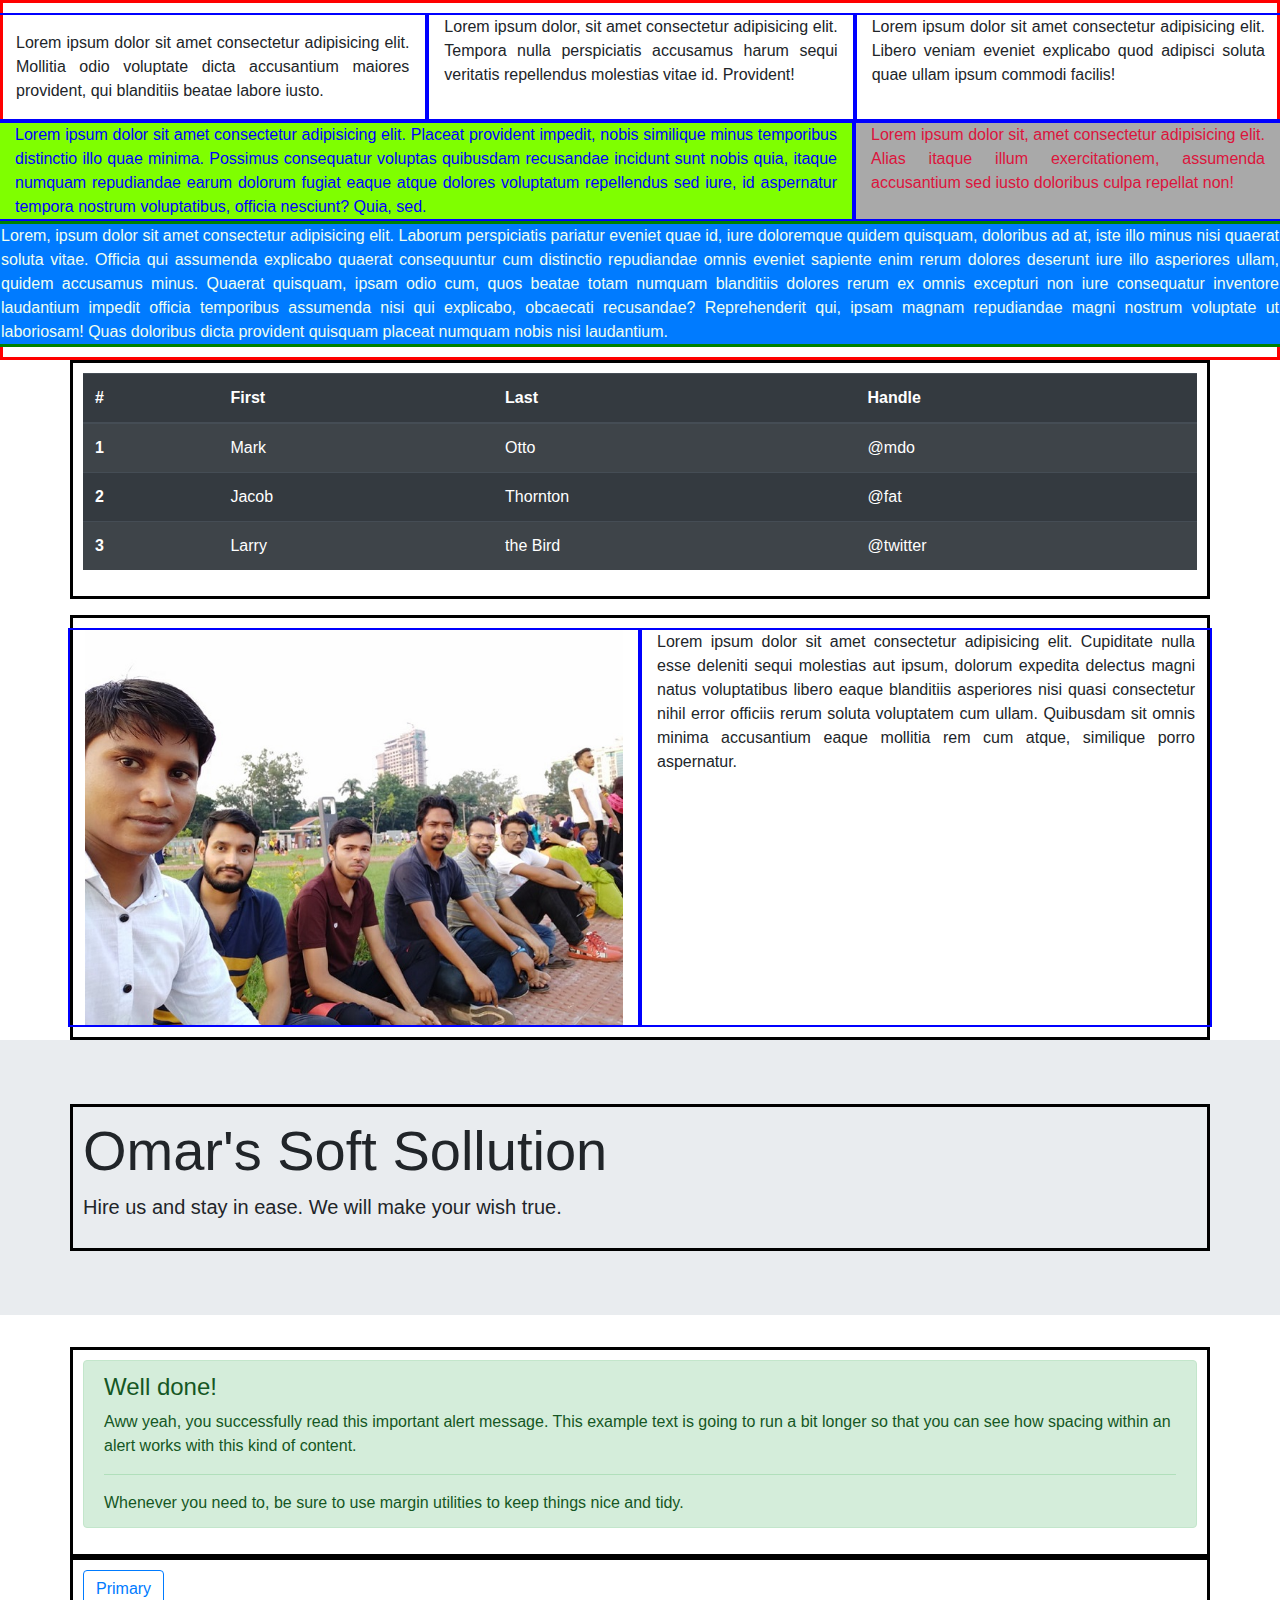
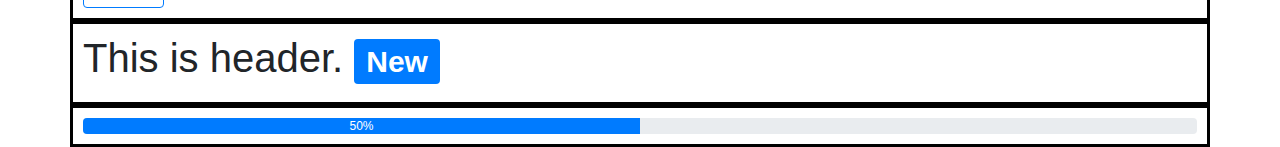
<file: index.html>
<!doctype html>
<html lang="en">

<head>
  <!-- Required meta tags -->
  <meta charset="utf-8">
  <meta name="viewport" content="width=device-width, initial-scale=1, shrink-to-fit=no">

  <!-- Bootstrap CSS -->
  <link rel="stylesheet" href="https://stackpath.bootstrapcdn.com/bootstrap/4.5.2/css/bootstrap.min.css"
    integrity="sha384-JcKb8q3iqJ61gNV9KGb8thSsNjpSL0n8PARn9HuZOnIxN0hoP+VmmDGMN5t9UJ0Z" crossorigin="anonymous">
  <link rel="stylesheet" href="/CSS/style.css">
  <title>Welcome to my site</title>
</head>

<body>
  <div class="container-fluid">
    <div class="row">
      <div class="col p-3">
        Lorem ipsum dolor sit amet consectetur adipisicing elit. Mollitia odio voluptate dicta accusantium maiores
        provident, qui blanditiis beatae labore iusto.
      </div>
      <div class="col">
        Lorem ipsum dolor, sit amet consectetur adipisicing elit. Tempora nulla perspiciatis accusamus harum sequi
        veritatis repellendus molestias vitae id. Provident!
      </div>
      <div class="col">
        Lorem ipsum dolor sit amet consectetur adipisicing elit. Libero veniam eveniet explicabo quod adipisci soluta
        quae ullam ipsum commodi facilis!
      </div>
    </div>
    <div class="row">
      <div class="col-8">
        Lorem ipsum dolor sit amet consectetur adipisicing elit. Placeat provident impedit, nobis similique minus
        temporibus distinctio illo quae minima. Possimus consequatur voluptas quibusdam recusandae incidunt sunt nobis
        quia, itaque numquam repudiandae earum dolorum fugiat eaque atque dolores voluptatum repellendus sed iure, id
        aspernatur tempora nostrum voluptatibus, officia nesciunt? Quia, sed.
      </div>
      <div class="col-4">
        Lorem ipsum dolor sit, amet consectetur adipisicing elit. Alias itaque illum exercitationem, assumenda
        accusantium sed iusto doloribus culpa repellat non!
      </div>
      <div class="row">
        <div class="col-12 bg-primary ">
          Lorem, ipsum dolor sit amet consectetur adipisicing elit. Laborum perspiciatis pariatur eveniet quae id, iure
          doloremque quidem quisquam, doloribus ad at, iste illo minus nisi quaerat soluta vitae. Officia qui assumenda
          explicabo quaerat consequuntur cum distinctio repudiandae omnis eveniet sapiente enim rerum dolores deserunt
          iure illo asperiores ullam, quidem accusamus minus. Quaerat quisquam, ipsam odio cum, quos beatae totam
          numquam blanditiis dolores rerum ex omnis excepturi non iure consequatur inventore laudantium impedit officia
          temporibus assumenda nisi qui explicabo, obcaecati recusandae? Reprehenderit qui, ipsam magnam repudiandae
          magni nostrum voluptate ut laboriosam! Quas doloribus dicta provident quisquam placeat numquam nobis nisi
          laudantium.
        </div>
      </div>
    </div>
  </div>

  <!-- this is table section  -->
  <div class="container mb-3">
    <table class="table table-striped table-dark mb-3">
      <thead>
        <tr>
          <th scope="col">#</th>
          <th scope="col">First</th>
          <th scope="col">Last</th>
          <th scope="col">Handle</th>
        </tr>
      </thead>
      <tbody>
        <tr>
          <th scope="row">1</th>
          <td>Mark</td>
          <td>Otto</td>
          <td>@mdo</td>
        </tr>
        <tr>
          <th scope="row">2</th>
          <td>Jacob</td>
          <td>Thornton</td>
          <td>@fat</td>
        </tr>
        <tr>
          <th scope="row">3</th>
          <td>Larry</td>
          <td>the Bird</td>
          <td>@twitter</td>
        </tr>
      </tbody>
    </table>
  </div>
  <!-- this is responsive image section  -->
  <div class="container">
    <div class="row">
      <div class="col">
        <img src="/Image/kobi1.jpg" alt="Freineds" class="img-fluid">
      </div>
      <div class="col">
        Lorem ipsum dolor sit amet consectetur adipisicing elit. Cupiditate nulla esse deleniti sequi molestias aut
        ipsum, dolorum expedita delectus magni natus voluptatibus libero eaque blanditiis asperiores nisi quasi
        consectetur nihil error officiis rerum soluta voluptatem cum ullam. Quibusdam sit omnis minima accusantium eaque
        mollitia rem cum atque, similique porro aspernatur.
      </div>
    </div>
  </div>

  <!-- this is Jumbotron -->
  <div class="jumbotron jumbotron-fluid">
    <div class="container">
      <h1 class="display-4">Omar's Soft Sollution</h1>
      <p class="lead">Hire us and stay in ease. We will make your wish true.</p>
    </div>
  </div>

  <!-- this is alret -->
  <div class="container">
    <div class="alert alert-success" role="alert">
      <h4 class="alert-heading">Well done!</h4>
      <p>Aww yeah, you successfully read this important alert message. This example text is going to run a bit longer so
        that you can see how spacing within an alert works with this kind of content.</p>
      <hr>
      <p class="mb-0">Whenever you need to, be sure to use margin utilities to keep things nice and tidy.</p>
    </div>
  </div>

  <!-- this is button  -->

  <div class="container">
    <button type="button" class="btn btn-outline-primary">Primary</button>
  </div>

  <!-- this is Badge -->
  <div class="container">
    <h1>This is header. <span class="badge badge-primary">New</span></h1>
  </div>

  <!-- this is Progress Bar -->
  <div class="container">
    <div class="progress">
      <div class="progress-bar" role="progressbar" style="width: 50%;" aria-valuenow="25" aria-valuemin="0" aria-valuemax="100">50%</div>
    </div>
  </div>

  <!-- Optional JavaScript -->
  <!-- jQuery first, then Popper.js, then Bootstrap JS -->
  <script src="https://code.jquery.com/jquery-3.5.1.slim.min.js"
    integrity="sha384-DfXdz2htPH0lsSSs5nCTpuj/zy4C+OGpamoFVy38MVBnE+IbbVYUew+OrCXaRkfj"
    crossorigin="anonymous"></script>
  <script src="https://cdn.jsdelivr.net/npm/popper.js@1.16.1/dist/umd/popper.min.js"
    integrity="sha384-9/reFTGAW83EW2RDu2S0VKaIzap3H66lZH81PoYlFhbGU+6BZp6G7niu735Sk7lN"
    crossorigin="anonymous"></script>
  <script src="https://stackpath.bootstrapcdn.com/bootstrap/4.5.2/js/bootstrap.min.js"
    integrity="sha384-B4gt1jrGC7Jh4AgTPSdUtOBvfO8shuf57BaghqFfPlYxofvL8/KUEfYiJOMMV+rV"
    crossorigin="anonymous"></script>
</body>

</html>
</file>
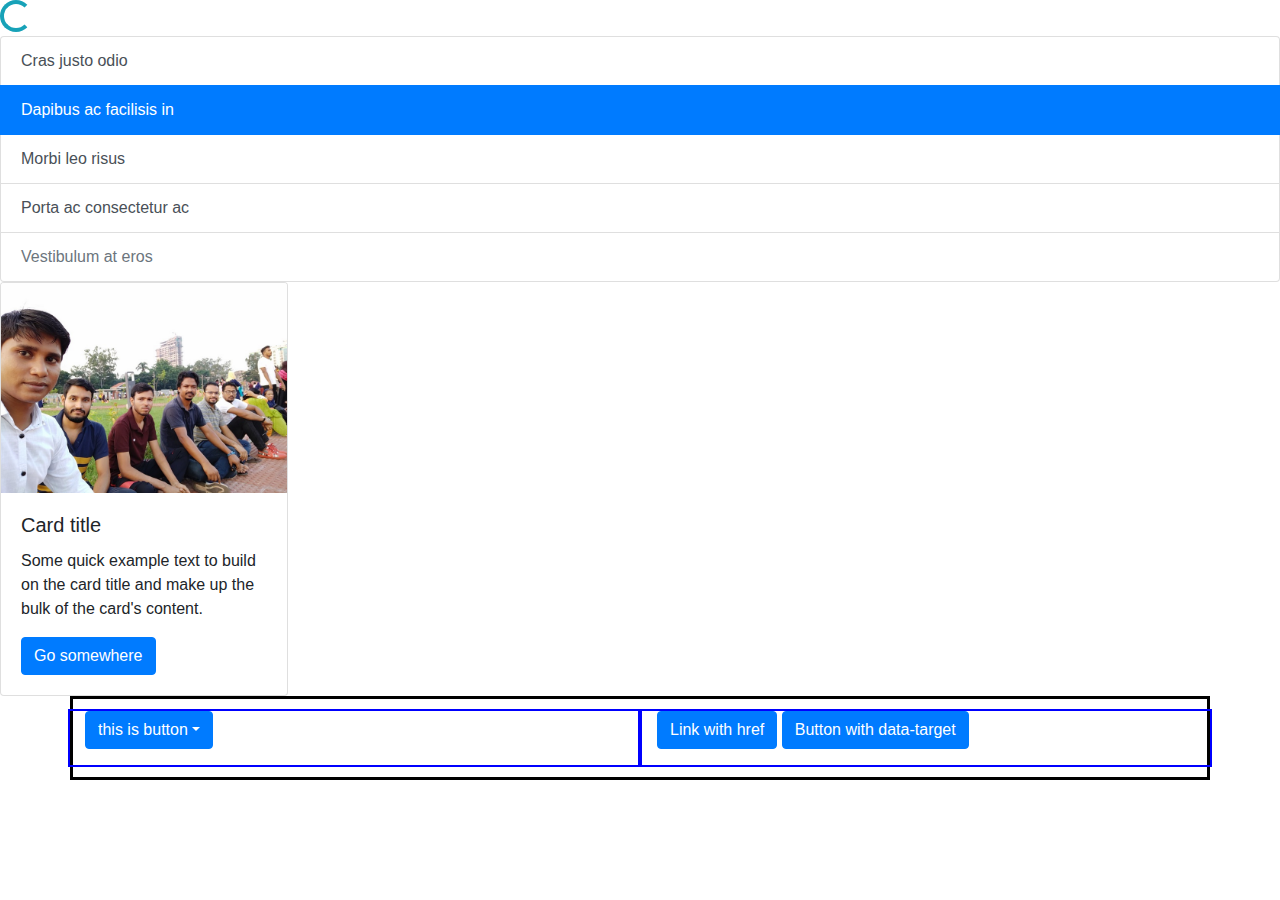
<file: another.html>
<!doctype html>
<html lang="en">

<head>
    <!-- Required meta tags -->
    <meta charset="utf-8">
    <meta name="viewport" content="width=device-width, initial-scale=1, shrink-to-fit=no">

    <!-- Bootstrap CSS -->
    <link rel="stylesheet" href="https://stackpath.bootstrapcdn.com/bootstrap/4.5.2/css/bootstrap.min.css"
        integrity="sha384-JcKb8q3iqJ61gNV9KGb8thSsNjpSL0n8PARn9HuZOnIxN0hoP+VmmDGMN5t9UJ0Z" crossorigin="anonymous">
    <link rel="stylesheet" href="/CSS/style.css">
    <title>New Html!</title>
</head>

<body>
    <!-- this is Spinners  -->
    <div class="spinner-border text-info" role="status">
        <span class="sr-only">Loading...</span>
    </div>
    <!-- thi is List Group -->
    <div class="list-group">
        <button type="button" class="list-group-item list-group-item-action ">
            Cras justo odio
        </button>
        <button type="button" class="list-group-item list-group-item-action active">Dapibus ac facilisis in</button>
        <button type="button" class="list-group-item list-group-item-action">Morbi leo risus</button>
        <button type="button" class="list-group-item list-group-item-action">Porta ac consectetur ac</button>
        <button type="button" class="list-group-item list-group-item-action" disabled>Vestibulum at eros</button>
    </div>
    <!-- this is card. -->
    <div class="card" style="width: 18rem;">
        <img src="/Image/kobi1.jpg" class="card-img-top" alt="...">
        <div class="card-body">
            <h5 class="card-title">Card title</h5>
            <p class="card-text">Some quick example text to build on the card title and make up the bulk of the card's
                content.</p>
            <a href="#" class="btn btn-primary">Go somewhere</a>
        </div>
    </div>
    <!-- this is dropdwon -->
    <div class="container">
        <div class="row">
            <div class="col">
                <div class="dropdown">
                    <button class="btn btn-primary dropdown-toggle" id="mybutton" data-toggle="dropdown"
                        area-haspopup="true" aria-expanded="false">this is button</button>
                    <div class="dropdown-menu" aria-labelledby="mybutton">
                        <div class="dropdown-itme">Project</div>
                        <div class="dropdown-itme">Skill</div>
                        <div class="dropdown-itme">About</div>
                        <div class="dropdown-itme">Omar</div>
                        <div class="dropdown-itme">Kaushru</div>
                    </div>
                </div>
            </div>
            <div class="col">
                <!-- this is Collapse -->
                <p>
                    <a class="btn btn-primary" data-toggle="collapse" href="#collapseExample" role="button"
                        aria-expanded="false" aria-controls="collapseExample">
                        Link with href
                    </a>
                    <button class="btn btn-primary" type="button" data-toggle="collapse" data-target="#collapseExample"
                        aria-expanded="false" aria-controls="collapseExample">
                        Button with data-target
                    </button>
                </p>
                <div class="collapse" id="collapseExample">
                    <div class="card card-body">
                        Anim pariatur cliche reprehenderit, enim eiusmod high life accusamus terry richardson ad squid.
                        Nihil anim keffiyeh helvetica, craft beer labore wes anderson cred nesciunt sapiente ea
                        proident.
                    </div>
                </div>
            </div>
        </div>
    </div>
    <br><br>

    <!-- Optional JavaScript -->
    <!-- jQuery first, then Popper.js, then Bootstrap JS -->
    <script src="https://code.jquery.com/jquery-3.5.1.slim.min.js"
        integrity="sha384-DfXdz2htPH0lsSSs5nCTpuj/zy4C+OGpamoFVy38MVBnE+IbbVYUew+OrCXaRkfj"
        crossorigin="anonymous"></script>
    <script src="https://cdn.jsdelivr.net/npm/popper.js@1.16.1/dist/umd/popper.min.js"
        integrity="sha384-9/reFTGAW83EW2RDu2S0VKaIzap3H66lZH81PoYlFhbGU+6BZp6G7niu735Sk7lN"
        crossorigin="anonymous"></script>
    <script src="https://stackpath.bootstrapcdn.com/bootstrap/4.5.2/js/bootstrap.min.js"
        integrity="sha384-B4gt1jrGC7Jh4AgTPSdUtOBvfO8shuf57BaghqFfPlYxofvL8/KUEfYiJOMMV+rV"
        crossorigin="anonymous"></script>
</body>

</html>
</file>
<file: CSS/style.css>
.container{
    border: 3px solid black;
    padding: 10px;
}
.container-fluid{
    border: 3px solid red;
    padding: 10px;
}
.col{
    border: 2px solid blue;
    /* padding: 15px; */
    text-align: justify;
}
.col-8{
    border: 2px solid blue;
    /* padding: 15px; */
    text-align: justify;
    color: blue;
    background-color: chartreuse;
}
.col-4{
    border: 2px solid blue;
    /* padding: 15px; */
    text-align: justify;
    color: crimson;
    background-color: darkgrey;
}
.col-12{
    border: 3px solid green;
    text-align: justify;
    color: honeydew;
    background-color: hotpink;
    /* background-image: url(/Image/kobi1.jpg); */
}

.col-6
{
    border: 2px solid green;
}
</file>
